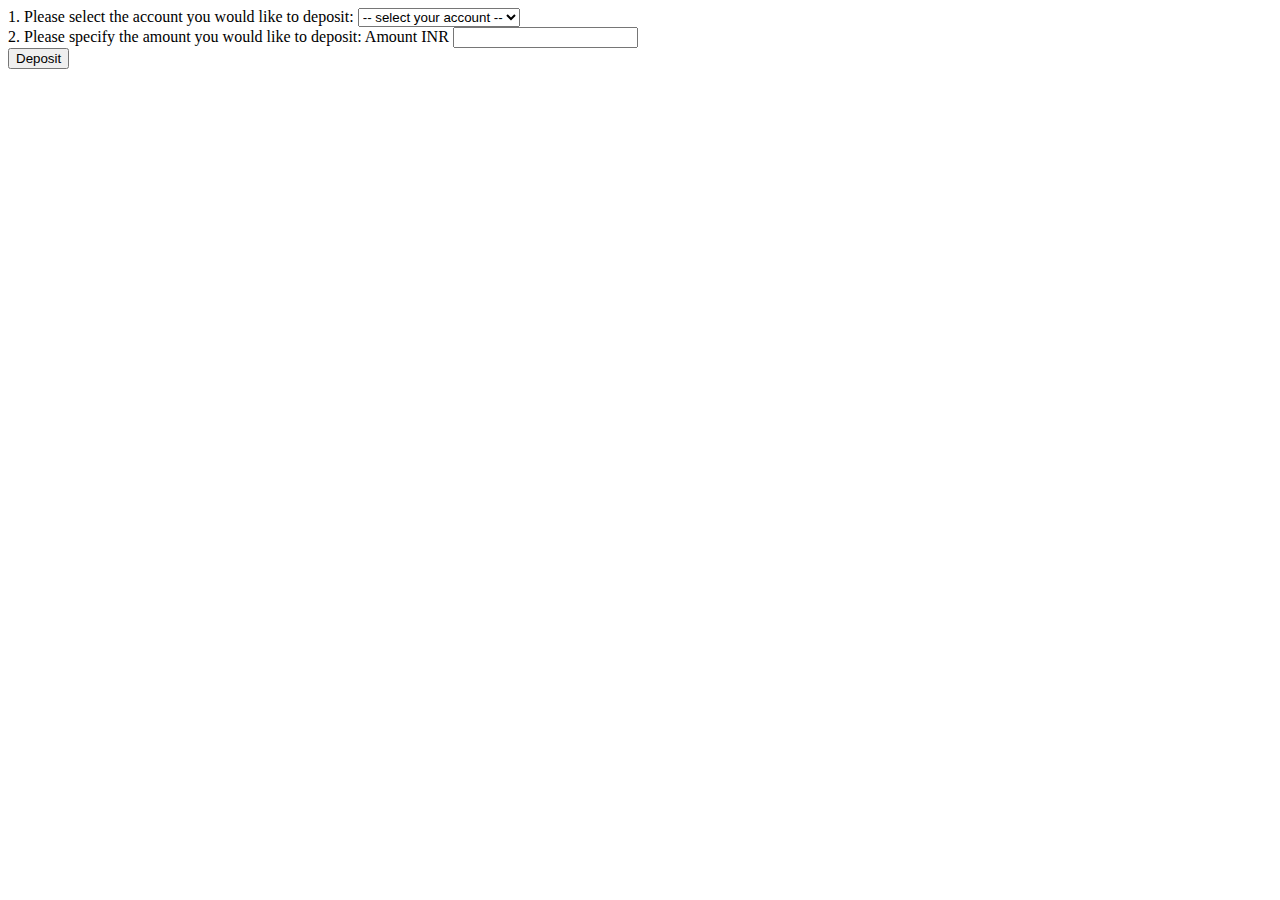
<file: target/classes/templates/deposit.html>
<!DOCTYPE html>
<html lang="en" xmlns:th="http://www.w3.org/1999/xhtml">
<head th:replace="common/header :: common-header"/>
<body roleId="page-top" data-spy="scroll" data-target=".navbar-fixed-top">
<head th:replace="common/header :: navbar"/>
<div class="container main">
    <div class="row">
        <div class="col-md-6">
            <form th:action="@{/account/deposit}" method="post">
                <div class="form-group" >
                    <label for="accountType">1. Please select the account you would like to deposit:</label>
                    <select class="form-control" th:value="${accountType}" name="accountType" id="accountType" required="required">
                        <option disabled="disabled" selected="selected"> -- select your account -- </option>
                        <option th:text="${accountType}"></option>
                    </select>
                    <br />
                </div>

                <div class="form-group">
                    <label>2. Please specify the amount you would like to deposit: </label>
                    <span class="input-group-addon">Amount INR</span>
                    <input th:value="${amount}" type="text" name="amount" id="amount" class="form-control" aria-label="Amount (to the nearest INR)"/>
                </div>

                <input type="hidden"
                       name="${_csrf.parameterName}"
                       value="${_csrf.token}"/>

                <button class="btn btn-lg btn-primary btn-block" type="submit">Deposit</button>
            </form>

            <div class="col-md-6">
            </div>
        </div>
    </div>
</div>


<div th:replace="common/header :: body-bottom-scripts"/>

</body>
</html>
</file>
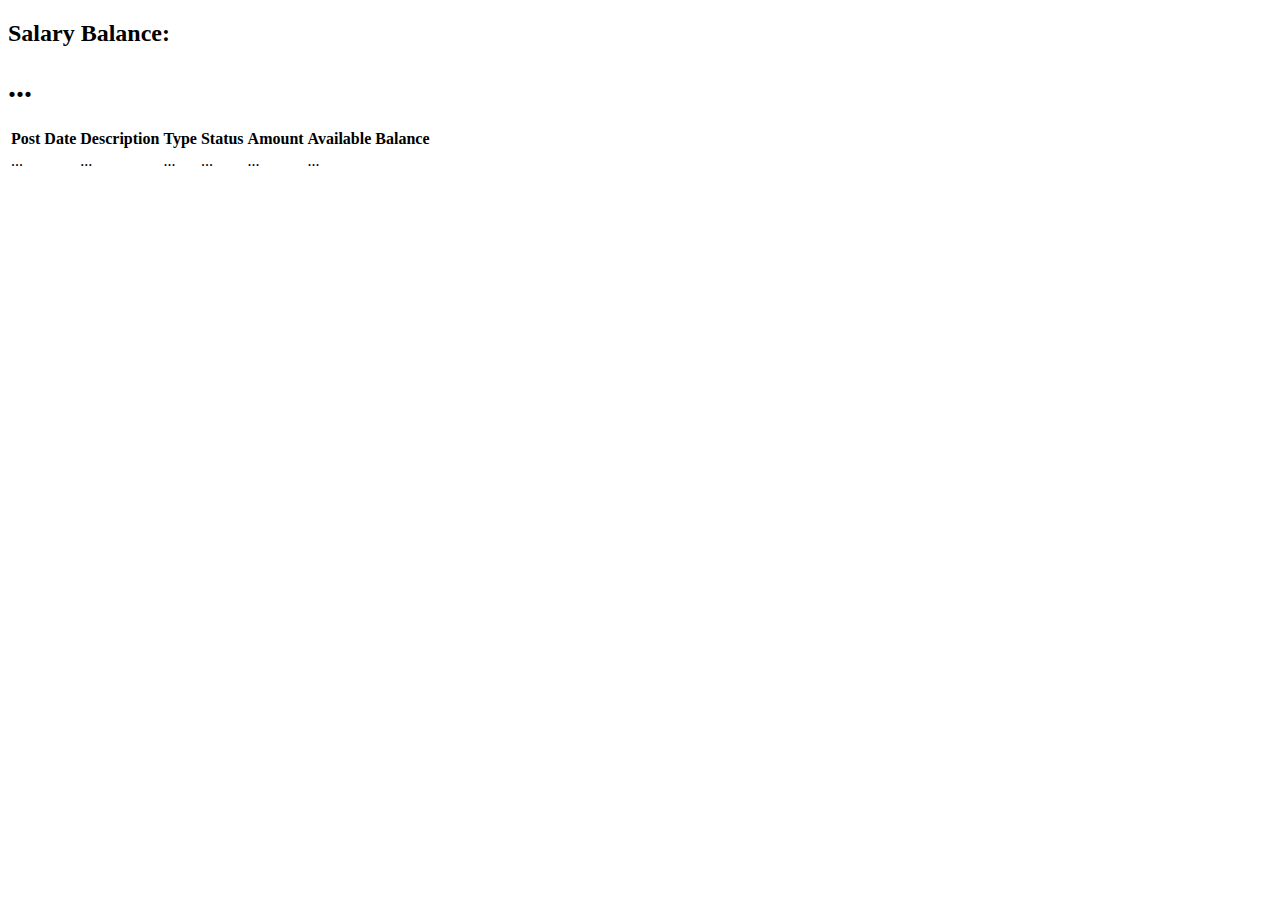
<file: target/classes/templates/primaryAccount.html>
<!DOCTYPE html>
<html lang="en" xmlns:th="http://www.w3.org/1999/xhtml">
<head th:replace="common/header :: common-header"/>
<body roleId="page-top" data-spy="scroll" data-target=".navbar-fixed-top">
<head th:replace="common/header :: navbar"/>


<div class="container main">
    <div class="row">
        <div class="col-lg-12">
            <!--<h1 class="page-header">Dashboard</h1>-->
        </div>
        <!-- /.col-lg-12 -->
    </div>
    <!-- /.row -->
    <div class="row">
        <div class="col-lg-6 col-md-6">
        </div>
        <div class="col-lg-6 col-md-6">
            <div class="panel panel-info">
                <div class="panel-heading">
                    <div class="row">
                        <div class="col-xs-6">
                            <h2>Salary Balance: </h2>
                        </div>
                        <div class="col-xs-6 text-right">
                            <h1><i class="fa fa-inr" aria-hidden="true"></i> <span
                                    th:text="${primaryAccount.accountBalance}">...</span></h1>
                        </div>
                    </div>
                </div>
                <div class="panel-footer">
                    <span class="pull-right"><i class="fa fa-arrow-circle-right"></i></span>
                    <div class="clearfix"></div>
                </div>
            </div>

        </div>
    </div>


    <!-- /.row -->

    <div class="table-responsive">
        <table id="example" class="table table-bordered table-hover table-striped">
            <thead>
            <tr>
                <th>Post Date</th>
                <th>Description</th>
                <th>Type</th>
                <th>Status</th>
                <th>Amount</th>
                <th>Available Balance</th>
            </tr>
            </thead>
            <tbody>
            <tr data-th-each="primaryTransaction : ${primaryTransactionList}">
                <td data-th-text="${primaryTransaction.date}">...</td>
                <td data-th-text="${primaryTransaction.description}">...</td>
                <td data-th-text="${primaryTransaction.type}">...</td>
                <td data-th-text="${primaryTransaction.status}">...</td>
                <td data-th-text="${primaryTransaction.amount}">...</td>
                <td data-th-text="${primaryTransaction.availableBalance}">...</td>
            </tr>
            </tbody>
        </table>
    </div>
</div>


<div th:replace="common/header :: body-bottom-scripts"/>
<script>
    $(document).ready(function() {
        $('#example').DataTable();
    } );
</script>
</body>
</html>
</file>
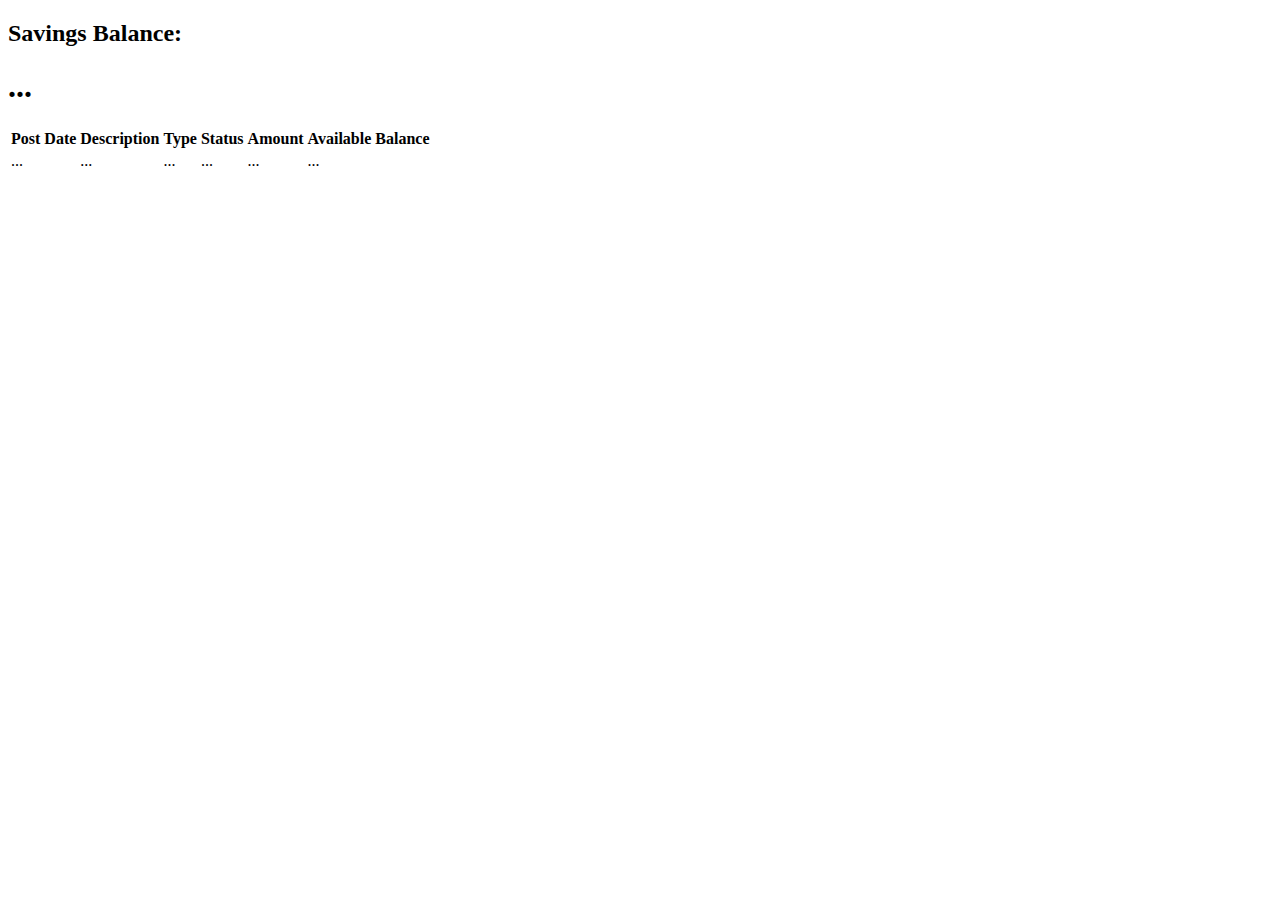
<file: target/classes/templates/savingsAccount.html>
<!DOCTYPE html>
<html lang="en" xmlns:th="http://www.w3.org/1999/xhtml">
<head th:replace="common/header :: common-header"/>
<body roleId="page-top" data-spy="scroll" data-target=".navbar-fixed-top">
<head th:replace="common/header :: navbar"/>
<div class="container main">
    <div class="row">
        <div class="col-lg-12">
            <!--<h1 class="page-header">Dashboard</h1>-->
        </div>
        <!-- /.col-lg-12 -->
    </div>
    <!-- /.row -->
    <div class="row">
        <div class="col-lg-6 col-md-6">
        </div>
        <div class="col-lg-6 col-md-6">
            <div class="panel panel-success">
                <div class="panel-heading">
                    <div class="row">
                        <div class="col-xs-6">
                            <h2>Savings Balance: </h2>
                        </div>
                        <div class="col-xs-6 text-right">
                            <h1><i class="fa fa-inr" aria-hidden="true"></i> <span th:text="${savingsAccount.accountBalance}">...</span></h1>
                        </div>
                    </div>
                </div>
                    <div class="panel-footer">
                        <span class="pull-right"><i class="fa fa-arrow-circle-right"></i></span>
                        <div class="clearfix"></div>
                    </div>
            </div>
        </div>
    </div>


    <!-- /.row -->

    <div class="table-responsive">
        <table class="table table-bordered table-hover table-striped">
            <thead>
            <tr>
                <th>Post Date</th>
                <th>Description</th>
                <th>Type</th>
                <th>Status</th>
                <th>Amount</th>
                <th>Available Balance</th>
            </tr>
            </thead>
            <tbody>
            <tr data-th-each="savingsTransaction : ${savingsTransactionList}">
                <td data-th-text="${savingsTransaction.date}">...</td>
                <td data-th-text="${savingsTransaction.description}">...</td>
                <td data-th-text="${savingsTransaction.type}">...</td>
                <td data-th-text="${savingsTransaction.status}">...</td>
                <td data-th-text="${savingsTransaction.amount}">...</td>
                <td data-th-text="${savingsTransaction.availableBalance}">...</td>
            </tr>
            </tbody>
        </table>
    </div>
</div>


<div th:replace="common/header :: body-bottom-scripts"/>

</body>
</html>
</file>
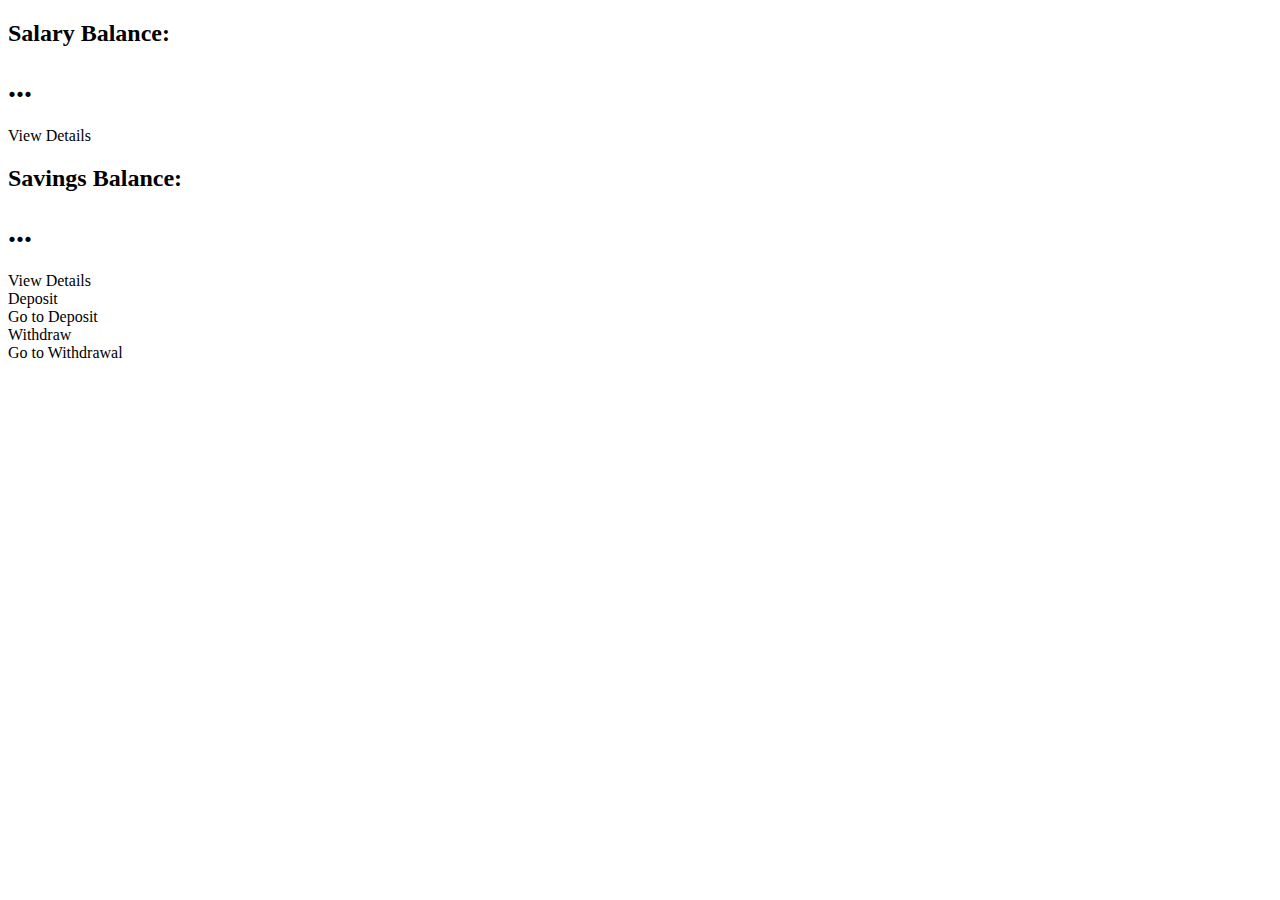
<file: target/classes/templates/userFront.html>
<!DOCTYPE html>
<html lang="en" xmlns:th="http://www.w3.org/1999/xhtml">
<head th:replace="common/header :: common-header"/>
<body roleId="page-top" data-spy="scroll" data-target=".navbar-fixed-top">
<head th:replace="common/header :: navbar"/>
<div class="container main">
    <div class="row">
        <div class="col-lg-12">
        </div>
        <!-- /.col-lg-12 -->
    </div>
    <!-- /.row -->
    <div class="row">
        <div class="col-lg-6 col-md-6">
            <div th:if="${primaryAccount != null }">
	            <div class="panel panel-info">
	                <div class="panel-heading">
	                    <div class="row">
	                        <div class="col-xs-6">
	                            <!--<i class="fa fa-comments fa-5x"></i>-->
	                            <h2>Salary Balance: </h2>
	                        </div>
	                        <div class="col-xs-6 text-right">
	                            <h1><i class="fa fa-inr" aria-hidden="true"></i> <span th:text="${primaryAccount.accountBalance}">...</span></h1>
	                        </div>
	                    </div>
	                </div>
	                <a th:href="@{/account/primaryAccount}">
	                    <div class="panel-footer">
	                        <span class="pull-left">View Details</span>
	                        <span class="pull-right"><i class="fa fa-arrow-circle-right"></i></span>
	                        <div class="clearfix"></div>
	                    </div>
	                </a>
	            </div>
	        </div>
            
            <div th:if="${savingsAccount != null }">
	            <div class="panel panel-success">
	                <div class="panel-heading">
	                    <div class="row">
	                        <div class="col-xs-6">
	                            <h2>Savings Balance: </h2>
	                        </div>
	                        <div class="col-xs-6 text-right">
	                            <h1><i class="fa fa-usd" aria-hidden="true"></i> <span th:text="${savingsAccount.accountBalance}">...</span></h1>
	                        </div>
	                    </div>
	                </div>
	                <a th:href="@{/account/savingsAccount}">
	                    <div class="panel-footer">
	                        <span class="pull-left">View Details</span>
	                        <span class="pull-right"><i class="fa fa-arrow-circle-right"></i></span>
	                        <div class="clearfix"></div>
	                    </div>
	                </a>
	            </div>
	        </div>
        </div>

        <div class="col-lg-3 col-md-6">
            <div class="panel panel-yellow">
                <div class="panel-heading">
                    <div class="row">
                        <div class="col-xs-3">
                            <i class="fa fa-credit-card fa-5x"></i>
                        </div>
                        <div class="col-xs-9 text-right">
                            <div>Deposit</div>
                        </div>
                    </div>
                </div>
                <a th:href="@{/account/deposit}">
                    <div class="panel-footer">
                        <span class="pull-left">Go to Deposit</span>
                        <span class="pull-right"><i class="fa fa-arrow-circle-right"></i></span>
                        <div class="clearfix"></div>
                    </div>
                </a>
            </div>
        </div>
        <div class="col-lg-3 col-md-6">
            <div class="panel panel-red">
                <div class="panel-heading">
                    <div class="row">
                        <div class="col-xs-3">
                            <i class="fa fa-money fa-5x"></i>
                        </div>
                        <div class="col-xs-9 text-right">
                            <div>Withdraw</div>
                        </div>
                    </div>
                </div>
                <a th:href="@{/account/withdraw}">
                    <div class="panel-footer">
                        <span class="pull-left">Go to Withdrawal</span>
                        <span class="pull-right"><i class="fa fa-arrow-circle-right"></i></span>
                        <div class="clearfix"></div>
                    </div>
                </a>
            </div>
        </div>
    </div>
    <!-- /.row -->


</div>


<div th:replace="common/header :: body-bottom-scripts"/>

</body>
</html>
</file>
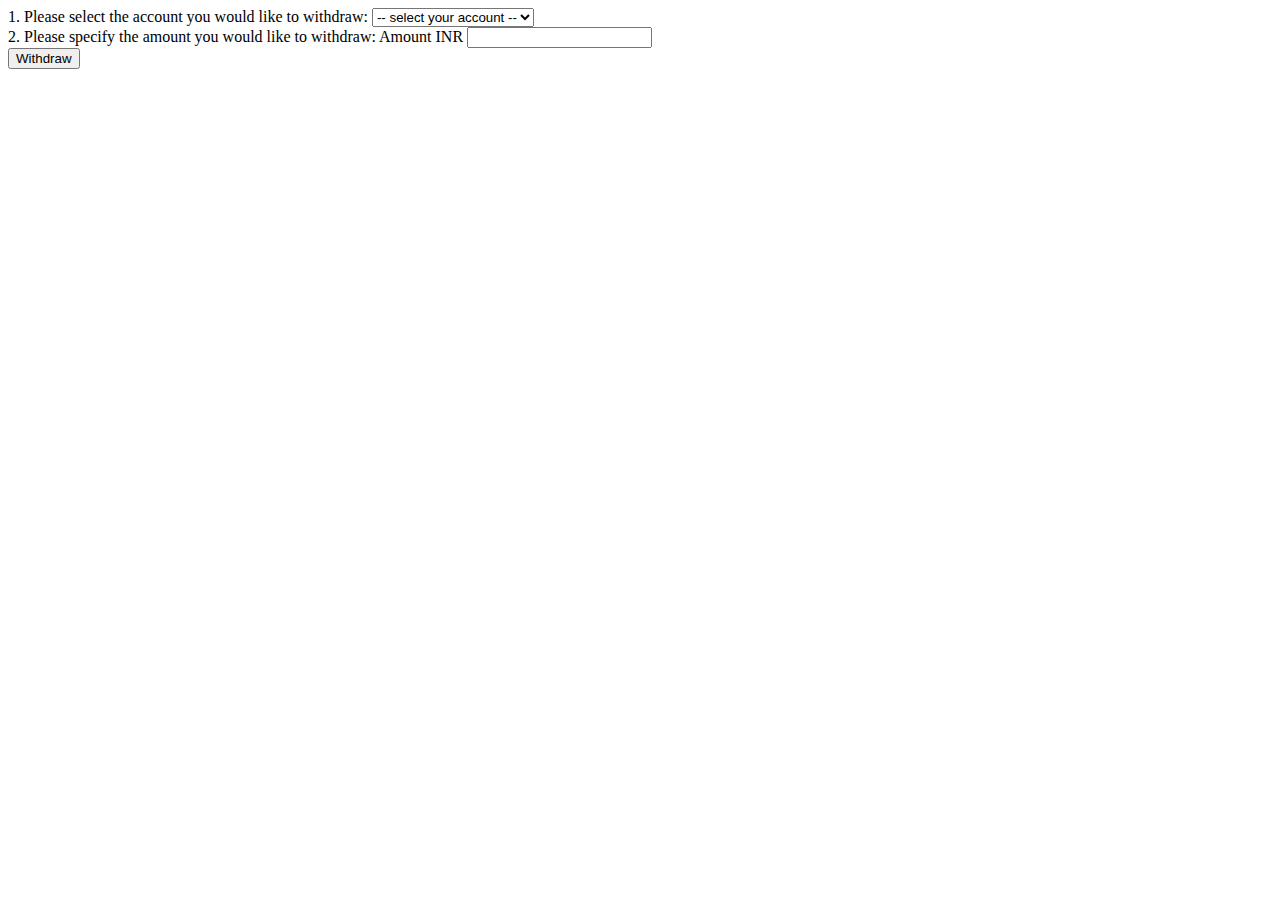
<file: target/classes/templates/withdraw.html>
<!DOCTYPE html>
<html lang="en" xmlns:th="http://www.w3.org/1999/xhtml">
<head th:replace="common/header :: common-header"/>
<body roleId="page-top" data-spy="scroll" data-target=".navbar-fixed-top">
<head th:replace="common/header :: navbar"/>
<div class="container main">
    <div class="row">
        <div class="col-md-6">
            <form th:action="@{/account/withdraw}" method="post">
                <div class="form-group" >
                    <label for="accountType">1. Please select the account you would like to withdraw:</label>
                    <select class="form-control" th:value="${accountType}" name="accountType" id="accountType" required="required">
                        <option disabled="disabled" selected="selected"> -- select your account -- </option>
                        <option th:text="${accountType}"></option>
                    </select>
                    <br />
                </div>

                <div class="form-group">
                    <label>2. Please specify the amount you would like to withdraw: </label>
                    <span class="input-group-addon">Amount INR</span>
                    <input th:value="${amount}" type="text" name="amount" id="amount" class="form-control" aria-label="Amount (to the nearest dollar)"/>
                </div>

                <input type="hidden"
                       name="${_csrf.parameterName}"
                       value="${_csrf.token}"/>

                <button class="btn btn-lg btn-primary btn-block" type="submit">Withdraw</button>
            </form>

            <div class="col-md-6">
            </div>
        </div>
    </div>
</div>


<div th:replace="common/header :: body-bottom-scripts"/>

</body>
</html>
</file>
